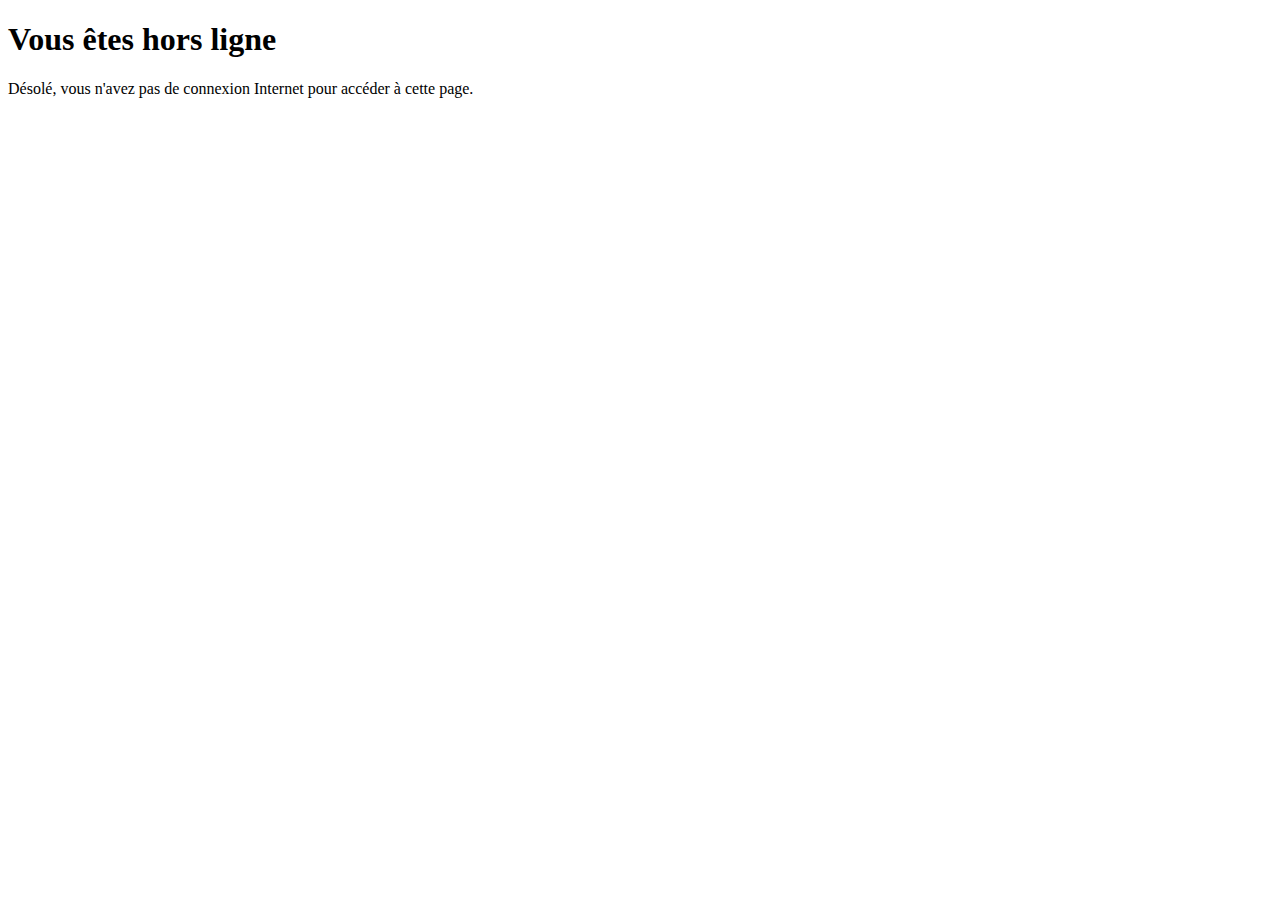
<file: offline.html>
<!DOCTYPE html>
<html lang="en">
<head>
    <meta charset="UTF-8">
    <meta name="viewport" content="width=device-width, initial-scale=1.0">
    <title>Hors ligne</title>
</head>
<body>
    <h1>Vous êtes hors ligne</h1>
    <p>Désolé, vous n'avez pas de connexion Internet pour accéder à cette page.</p>
</body>
</html>
</file>
